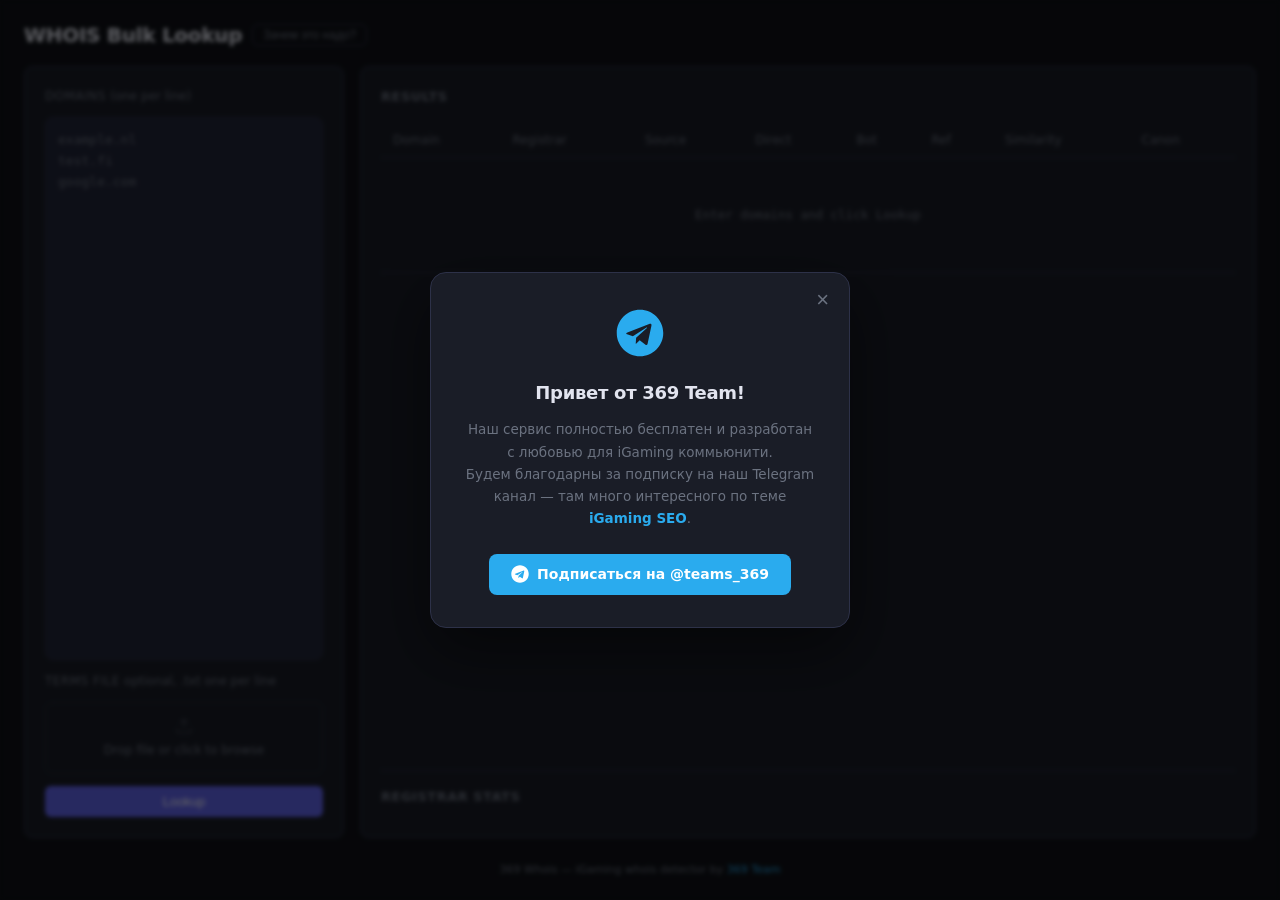
<file: web/index.html>
<!DOCTYPE html>
<html lang="en">
<head>
  <meta charset="UTF-8">
  <meta name="viewport" content="width=device-width, initial-scale=1.0">
  <title>WHOIS Bulk Lookup</title>
  <link rel="stylesheet" href="style.css">
</head>
<body>
  <div class="app">
    <header class="app-header">
      <div class="header-title">
        <h1>WHOIS Bulk Lookup</h1>
        <button id="btn-help" class="help-btn" aria-label="Что умеет сервис">Зачем это надо?</button>
      </div>
    </header>

    <main class="app-body">
      <!-- Left panel: input -->
      <aside class="panel panel-input">
        <label class="label" for="domains-input">Domains <span class="hint">(one per line)</span></label>
        <textarea
          id="domains-input"
          class="textarea"
          placeholder="example.nl&#10;test.fi&#10;google.com"
          spellcheck="false"
        ></textarea>

        <label class="label">Terms file <span class="hint">optional, .txt one per line</span></label>
        <div class="file-drop" id="file-drop">
          <input type="file" id="file-input" accept=".txt" class="file-input-hidden">
          <div class="file-drop-inner">
            <svg width="18" height="18" viewBox="0 0 24 24" fill="none" stroke="currentColor" stroke-width="1.5">
              <path d="M21 15v4a2 2 0 0 1-2 2H5a2 2 0 0 1-2-2v-4"/>
              <polyline points="17 8 12 3 7 8"/>
              <line x1="12" y1="3" x2="12" y2="15"/>
            </svg>
            <span id="file-label">Drop file or click to browse</span>
          </div>
        </div>

        <div class="input-actions">
          <button id="btn-lookup" class="btn btn-primary">Lookup</button>
          <button id="btn-new" class="btn btn-secondary" hidden>New Lookup</button>
        </div>

        <div id="counter" class="counter" hidden></div>
      </aside>

      <!-- Right panel: results -->
      <section class="panel panel-results">
        <div class="results-header">
          <h2 class="section-title">Results</h2>
          <div class="results-actions">
            <button id="btn-copy" class="btn btn-ghost" hidden>Copy TSV</button>
          </div>
        </div>

        <div id="progress" class="progress-bar-wrap" hidden>
          <div id="progress-bar" class="progress-bar"></div>
        </div>

        <div class="table-wrap">
          <table id="results-table" class="results-table">
            <thead id="results-thead">
              <tr id="results-header-row">
                <th>Domain</th>
                <th>Registrar</th>
                <th>Source</th>
                <th title="HTTP status — no UA, no Referer">Direct</th>
                <th title="HTTP status — Googlebot UA">Bot</th>
                <th title="HTTP status — Chrome + Referer: google.com">Ref</th>
                <th title="Content similarity: Googlebot vs Direct · Google-Ref vs Direct">Similarity</th>
                <th title="Canonical &amp; alternate tags">Canon</th>
              </tr>
            </thead>
            <tbody id="results-body">
              <tr id="placeholder-row">
                <td colspan="8" class="placeholder">Enter domains and click Lookup</td>
              </tr>
            </tbody>
          </table>
        </div>

        <!-- Stats -->
        <div id="stats-section" class="stats-section" hidden>
          <h2 class="section-title">Registrar Stats</h2>
          <div id="stats-bars" class="stats-bars"></div>
        </div>
      </section>
    </main>

    <footer class="app-footer">
      369 Whois — iGaming whois detector by
      <a href="https://t.me/teams_369" rel="dofollow" target="_blank" class="footer-link">369 Team</a>
    </footer>
  </div>

  <!-- Help popup -->
  <div id="help-popup" class="help-overlay" hidden>
    <div class="help-modal">
      <button id="help-close" class="tg-popup-close" aria-label="Закрыть">&times;</button>
      <h3 class="help-title">Что умеет сервис</h3>
      <ul class="help-list">
        <li>
          <span class="help-icon">🔍</span>
          <div>
            <strong>WHOIS / RDAP</strong>
            <p>Определяет регистратора доменов — через WHOIS или RDAP как фолбэк. Поддерживает все популярные зоны.</p>
          </div>
        </li>
        <li>
          <span class="help-icon">🕵️</span>
          <div>
            <strong>Детект клоакинга</strong>
            <p>Запрашивает каждый сайт тремя способами (без UA, Googlebot, Chrome+Referer) и сравнивает схожесть страниц. Низкий процент — сигнал клоакинга.</p>
          </div>
        </li>
        <li>
          <span class="help-icon">🔗</span>
          <div>
            <strong>Canonical &amp; Alternate</strong>
            <p>Парсит теги <code>&lt;link rel="canonical"&gt;</code> и все <code>alternate</code>, показывает куда они ведут — та же страница, папка, поддомен или сторонний домен.</p>
          </div>
        </li>
        <li>
          <span class="help-icon">📄</span>
          <div>
            <strong>Чекер вхождений</strong>
            <p>Загрузите .txt со списком ключей — сервис посчитает их на странице отдельно для каждого типа запроса. Удобно для поиска микро-клоак по чувствительным словам.</p>
          </div>
        </li>
      </ul>
    </div>
  </div>

  <!-- Canon tooltip -->
  <div id="canon-tooltip" class="canon-tooltip" hidden></div>

  <!-- Content breakdown popup -->
  <div id="cc-popup" class="cc-popup-overlay" hidden>
    <div class="cc-popup">
      <button id="cc-popup-close" class="tg-popup-close">&times;</button>
      <h3 class="cc-popup-title" id="cc-popup-title"></h3>
      <div id="cc-popup-body" class="cc-popup-body"></div>
    </div>
  </div>

  <!-- Telegram popup -->
  <div id="tg-popup" class="tg-popup-overlay" hidden>
    <div class="tg-popup">
      <button id="tg-popup-close" class="tg-popup-close" aria-label="Закрыть">&times;</button>
      <div class="tg-popup-icon">
        <svg xmlns="http://www.w3.org/2000/svg" viewBox="0 0 496 512" width="48" height="48">
          <path fill="#2AABEE" d="M248 8C111 8 0 119 0 256s111 248 248 248 248-111 248-248S385 8 248 8zm121.8 169.9-40.7 191.8c-3 13.6-11.1 16.9-22.4 10.5l-62-45.7-29.9 28.8c-3.3 3.3-6.1 6.1-12.5 6.1l4.4-63.1 114.9-103.8c5-4.4-1.1-6.9-7.7-2.5l-142 89.4-61.2-19.1c-13.3-4.2-13.6-13.3 2.8-19.7l239.1-92.2c11.1-4 20.8 2.7 17.2 19.5z"/>
        </svg>
      </div>
      <h3 class="tg-popup-title">Привет от 369 Team!</h3>
      <p class="tg-popup-text">
        Наш сервис полностью бесплатен и разработан с любовью для iGaming коммьюнити.<br>
        Будем благодарны за подписку на наш Telegram канал — там много интересного по теме <strong>iGaming SEO</strong>.
      </p>
      <a href="https://t.me/teams_369" target="_blank" rel="dofollow" class="tg-popup-btn">
        <svg xmlns="http://www.w3.org/2000/svg" viewBox="0 0 496 512" width="18" height="18" style="flex-shrink:0">
          <path fill="currentColor" d="M248 8C111 8 0 119 0 256s111 248 248 248 248-111 248-248S385 8 248 8zm121.8 169.9-40.7 191.8c-3 13.6-11.1 16.9-22.4 10.5l-62-45.7-29.9 28.8c-3.3 3.3-6.1 6.1-12.5 6.1l4.4-63.1 114.9-103.8c5-4.4-1.1-6.9-7.7-2.5l-142 89.4-61.2-19.1c-13.3-4.2-13.6-13.3 2.8-19.7l239.1-92.2c11.1-4 20.8 2.7 17.2 19.5z"/>
        </svg>
        Подписаться на @teams_369
      </a>
    </div>
  </div>

  <script src="app.js"></script>
</body>
</html>
</file>
<file: web/style.css>
:root {
  --bg: #0f1117;
  --surface: #1a1d27;
  --surface-2: #22263a;
  --border: #2d3148;
  --text: #e2e4ef;
  --text-muted: #6b7280;
  --accent: #6366f1;
  --accent-hover: #4f52d8;
  --success: #22c55e;
  --warning: #f59e0b;
  --error: #ef4444;
  --rdap: #6b7280;
  --radius: 8px;
  --font: "Inter", system-ui, -apple-system, sans-serif;
}

*, *::before, *::after { box-sizing: border-box; margin: 0; padding: 0; }

html, body {
  height: 100%;
  background: var(--bg);
  color: var(--text);
  font-family: var(--font);
  font-size: 14px;
  line-height: 1.5;
}

.app {
  display: flex;
  flex-direction: column;
  height: 100vh;
  max-width: 1400px;
  margin: 0 auto;
  padding: 20px 24px;
  gap: 16px;
}

.app-header h1 {
  font-size: 20px;
  font-weight: 600;
  color: var(--text);
  letter-spacing: -0.3px;
}

.app-body {
  display: grid;
  grid-template-columns: 320px 1fr;
  gap: 16px;
  flex: 1;
  min-height: 0;
}

/* Panels */
.panel {
  background: var(--surface);
  border: 1px solid var(--border);
  border-radius: var(--radius);
  display: flex;
  flex-direction: column;
  overflow: hidden;
}

.panel-input {
  padding: 20px;
  gap: 12px;
}

.panel-results {
  padding: 20px;
  gap: 16px;
  overflow: hidden;
}

/* Label */
.label {
  font-size: 12px;
  font-weight: 500;
  text-transform: uppercase;
  letter-spacing: 0.5px;
  color: var(--text-muted);
}
.hint { font-weight: 400; text-transform: none; letter-spacing: 0; }

/* Textarea */
.textarea {
  flex: 1;
  min-height: 240px;
  resize: none;
  background: var(--surface-2);
  border: 1px solid var(--border);
  border-radius: var(--radius);
  color: var(--text);
  font-family: "JetBrains Mono", "Fira Code", monospace;
  font-size: 13px;
  line-height: 1.6;
  padding: 12px;
  outline: none;
  transition: border-color 0.15s;
}
.textarea:focus { border-color: var(--accent); }
.textarea::placeholder { color: var(--text-muted); }

/* Buttons */
.input-actions { display: flex; gap: 8px; }

.btn {
  padding: 8px 16px;
  border-radius: 6px;
  border: none;
  cursor: pointer;
  font-size: 13px;
  font-weight: 500;
  transition: background 0.15s, opacity 0.15s;
  white-space: nowrap;
}
.btn:disabled { opacity: 0.5; cursor: not-allowed; }

.btn-primary {
  background: var(--accent);
  color: #fff;
  flex: 1;
}
.btn-primary:hover:not(:disabled) { background: var(--accent-hover); }

.btn-secondary {
  background: var(--surface-2);
  color: var(--text);
  border: 1px solid var(--border);
  flex: 1;
}
.btn-secondary:hover:not(:disabled) { background: var(--border); }

.btn-ghost {
  background: transparent;
  color: var(--text-muted);
  border: 1px solid var(--border);
  font-size: 12px;
  padding: 5px 12px;
}
.btn-ghost:hover { color: var(--text); border-color: var(--text-muted); }

/* Counter */
.counter {
  font-size: 12px;
  color: var(--text-muted);
  text-align: center;
}

/* Results header */
.results-header {
  display: flex;
  align-items: center;
  justify-content: space-between;
}
.section-title {
  font-size: 13px;
  font-weight: 600;
  text-transform: uppercase;
  letter-spacing: 0.5px;
  color: var(--text-muted);
}

/* Progress bar */
.progress-bar-wrap {
  height: 3px;
  background: var(--surface-2);
  border-radius: 2px;
  overflow: hidden;
}
.progress-bar {
  height: 100%;
  background: var(--accent);
  width: 0%;
  transition: width 0.2s ease;
}

/* Table */
.table-wrap {
  overflow-x: auto;
  overflow-y: auto;
  flex: 1;
  min-height: 0;
}

.results-table {
  width: 100%;
  border-collapse: collapse;
  font-size: 13px;
}

.results-table th {
  text-align: left;
  padding: 8px 12px;
  color: var(--text-muted);
  font-weight: 500;
  font-size: 12px;
  border-bottom: 1px solid var(--border);
  white-space: nowrap;
}

.results-table td {
  padding: 7px 12px;
  border-bottom: 1px solid var(--border);
  font-family: "JetBrains Mono", "Fira Code", monospace;
  font-size: 12.5px;
}

.results-table tbody tr:hover { background: var(--surface-2); }

.placeholder {
  text-align: center;
  color: var(--text-muted);
  font-family: var(--font);
  font-size: 13px;
  padding: 48px 0 !important;
}

/* Source badge */
.badge {
  display: inline-block;
  padding: 1px 6px;
  border-radius: 3px;
  font-size: 10px;
  font-weight: 600;
  letter-spacing: 0.3px;
  text-transform: uppercase;
  font-family: var(--font);
}
.badge-whois { background: #1a3a2a; color: var(--success); }
.badge-rdap  { background: #2a2a2a; color: var(--rdap); }
.badge-error { background: #3a1a1a; color: var(--error); }

.cell-error { color: var(--error); }
.cell-registrar { color: var(--text); }
.cell-loading { color: var(--text-muted); font-style: italic; }

/* Stats */
.stats-section {
  border-top: 1px solid var(--border);
  padding-top: 16px;
  display: flex;
  flex-direction: column;
  gap: 10px;
  flex-shrink: 0;
  max-height: 240px;
  overflow-y: auto;
}
.stats-bars { display: flex; flex-direction: column; gap: 8px; }
.stat-row {
  display: grid;
  grid-template-columns: 180px 1fr 48px;
  align-items: center;
  gap: 12px;
  font-size: 12.5px;
}
.stat-name {
  white-space: nowrap;
  overflow: hidden;
  text-overflow: ellipsis;
  color: var(--text);
}
.stat-bar-bg {
  background: var(--surface-2);
  border-radius: 3px;
  height: 6px;
  overflow: hidden;
}
.stat-bar-fill {
  height: 100%;
  background: var(--accent);
  border-radius: 3px;
  transition: width 0.4s ease;
}
.stat-pct {
  color: var(--text-muted);
  text-align: right;
  font-family: "JetBrains Mono", monospace;
  font-size: 11px;
}

/* HTTP status code badges */
.badge-code {
  display: inline-block;
  padding: 1px 5px;
  border-radius: 3px;
  font-size: 11px;
  font-weight: 600;
  font-family: "JetBrains Mono", "Fira Code", monospace;
}
.code-2xx { background: #0d2e1a; color: var(--success); }
.code-3xx { background: #2e1f00; color: var(--warning); }
.code-4xx { background: #2e0d0d; color: var(--error); }
.code-err { background: var(--surface-2); color: var(--text-muted); }

/* Similarity cell */
.cell-sim {
  white-space: nowrap;
}
.sim-val {
  font-size: 11.5px;
  font-weight: 600;
  font-family: "JetBrains Mono", "Fira Code", monospace;
}
.sim-high { color: var(--success); }
.sim-mid  { color: var(--warning); }
.sim-low  { color: var(--error); }
.sim-na   { color: var(--text-muted); }
.sim-sep  { color: var(--text-muted); font-size: 11px; }

/* HTTP fetch error spanning multiple cells */
.cell-http-err {
  color: var(--text-muted);
  font-size: 11px;
  font-family: var(--font);
  font-style: italic;
}

/* Cloaking alert row — similarity < 70% detected */
.row-cloak {
  border-left: 3px solid var(--error) !important;
  background: rgba(239, 68, 68, 0.06) !important;
}
.row-cloak:hover {
  background: rgba(239, 68, 68, 0.11) !important;
}

/* Footer */
.app-footer {
  font-size: 11px;
  color: var(--text-muted);
  text-align: center;
  padding: 8px 0 2px;
  flex-shrink: 0;
}
.footer-link {
  color: #2AABEE;
  text-decoration: none;
  font-weight: 500;
}
.footer-link:hover { text-decoration: underline; }

/* Telegram popup */
.tg-popup-overlay {
  position: fixed;
  inset: 0;
  background: rgba(0, 0, 0, 0.6);
  display: flex;
  align-items: center;
  justify-content: center;
  z-index: 1000;
  backdrop-filter: blur(2px);
}
.tg-popup-overlay[hidden] { display: none; }

.tg-popup {
  background: var(--surface);
  border: 1px solid var(--border);
  border-radius: 16px;
  padding: 36px 32px 32px;
  max-width: 420px;
  width: calc(100% - 32px);
  text-align: center;
  position: relative;
  box-shadow: 0 24px 64px rgba(0, 0, 0, 0.5);
  animation: popup-in 0.22s ease;
}
@keyframes popup-in {
  from { opacity: 0; transform: scale(0.92) translateY(8px); }
  to   { opacity: 1; transform: scale(1) translateY(0); }
}

.tg-popup-close {
  position: absolute;
  top: 12px;
  right: 14px;
  background: transparent;
  border: none;
  color: var(--text-muted);
  font-size: 22px;
  line-height: 1;
  cursor: pointer;
  padding: 4px 6px;
  border-radius: 4px;
  transition: color 0.15s, background 0.15s;
}
.tg-popup-close:hover { color: var(--text); background: var(--surface-2); }

.tg-popup-icon { margin-bottom: 16px; }

.tg-popup-title {
  font-size: 18px;
  font-weight: 700;
  color: var(--text);
  margin-bottom: 12px;
  letter-spacing: -0.3px;
}

.tg-popup-text {
  font-size: 13.5px;
  color: var(--text-muted);
  line-height: 1.65;
  margin-bottom: 24px;
}
.tg-popup-text strong { color: #2AABEE; font-weight: 600; }

.tg-popup-btn {
  display: inline-flex;
  align-items: center;
  gap: 8px;
  background: #2AABEE;
  color: #fff;
  text-decoration: none;
  font-size: 14px;
  font-weight: 600;
  padding: 10px 22px;
  border-radius: 8px;
  transition: background 0.15s, transform 0.1s;
}
.tg-popup-btn:hover { background: #1a9de0; transform: translateY(-1px); }
.tg-popup-btn:active { transform: translateY(0); }

/* ── Header title + help button ───────────────────────────────────────────── */
.header-title {
  display: flex;
  align-items: center;
  gap: 10px;
}

.help-btn {
  padding: 4px 10px;
  border-radius: 6px;
  border: 1.5px solid var(--border);
  background: transparent;
  color: var(--text-muted);
  font-size: 12px;
  font-weight: 500;
  line-height: 1;
  cursor: pointer;
  transition: border-color 0.15s, color 0.15s, background 0.15s;
  flex-shrink: 0;
  white-space: nowrap;
}
.help-btn:hover {
  border-color: var(--accent);
  color: var(--accent);
  background: rgba(99,102,241,0.08);
}

/* ── Help popup ───────────────────────────────────────────────────────────── */
.help-overlay {
  position: fixed;
  inset: 0;
  background: rgba(0,0,0,0.55);
  display: flex;
  align-items: center;
  justify-content: center;
  z-index: 700;
  backdrop-filter: blur(2px);
}
.help-overlay[hidden] { display: none; }

.help-modal {
  background: var(--surface);
  border: 1px solid var(--border);
  border-radius: 14px;
  padding: 28px 28px 24px;
  max-width: 460px;
  width: calc(100% - 32px);
  position: relative;
  box-shadow: 0 24px 64px rgba(0,0,0,0.5);
  animation: popup-in 0.18s ease;
}

.help-title {
  font-size: 15px;
  font-weight: 700;
  color: var(--text);
  margin-bottom: 20px;
  letter-spacing: -0.2px;
}

.help-list {
  list-style: none;
  display: flex;
  flex-direction: column;
  gap: 16px;
}

.help-list li {
  display: flex;
  gap: 12px;
  align-items: flex-start;
}

.help-icon {
  font-size: 18px;
  flex-shrink: 0;
  margin-top: 1px;
}

.help-list strong {
  display: block;
  font-size: 13px;
  font-weight: 600;
  color: var(--text);
  margin-bottom: 3px;
}

.help-list p {
  font-size: 12.5px;
  color: var(--text-muted);
  line-height: 1.55;
}

.help-list code {
  font-family: "JetBrains Mono", "Fira Code", monospace;
  font-size: 11px;
  background: var(--surface-2);
  padding: 1px 4px;
  border-radius: 3px;
  color: var(--text);
}

/* ── File drop zone ───────────────────────────────────────────────────────── */
.file-drop {
  position: relative;
  border: 1px dashed var(--border);
  border-radius: var(--radius);
  cursor: pointer;
  transition: border-color 0.15s, background 0.15s;
}
.file-drop:hover, .file-drop.drag-over {
  border-color: var(--accent);
  background: rgba(99,102,241,0.06);
}
.file-input-hidden {
  position: absolute;
  inset: 0;
  opacity: 0;
  cursor: pointer;
  width: 100%;
  height: 100%;
}
.file-drop-inner {
  display: flex;
  flex-direction: column;
  align-items: center;
  gap: 6px;
  padding: 14px 12px;
  color: var(--text-muted);
  font-size: 12px;
  pointer-events: none;
}
.file-drop-inner svg { opacity: 0.5; }
.file-drop.has-file { border-style: solid; border-color: var(--accent); }
.file-drop.has-file .file-drop-inner { color: var(--text); }
.file-drop.has-file .file-drop-inner svg { opacity: 1; stroke: var(--accent); }

/* ── Canonical cell ───────────────────────────────────────────────────────── */
.canon-icon {
  display: inline-flex;
  align-items: center;
  justify-content: center;
  width: 22px;
  height: 22px;
  border-radius: 4px;
  cursor: default;
  font-size: 13px;
  transition: opacity 0.15s;
}
.canon-match   { background: #0d2e1a; color: var(--success); }
.canon-sub     { background: #2e1f00; color: var(--warning); }
.canon-other   { background: #2e0d0d; color: var(--error); }
.canon-none    { background: var(--surface-2); color: var(--text-muted); }

.canon-tooltip {
  position: fixed;
  z-index: 500;
  background: var(--surface);
  border: 1px solid var(--border);
  border-radius: var(--radius);
  padding: 10px 12px;
  font-size: 12px;
  max-width: 340px;
  box-shadow: 0 8px 24px rgba(0,0,0,0.4);
  pointer-events: none;
  line-height: 1.55;
}
.canon-tooltip[hidden] { display: none; }
.ct-row { display: flex; flex-direction: column; gap: 2px; margin-bottom: 6px; }
.ct-row:last-child { margin-bottom: 0; }
.ct-label { font-size: 10px; font-weight: 600; text-transform: uppercase;
            letter-spacing: 0.4px; color: var(--text-muted); }
.ct-url { word-break: break-all; color: var(--text); font-family: "JetBrains Mono", monospace; font-size: 11px; }
.ct-rel { font-size: 10px; font-weight: 600; }
.ct-rel-match   { color: var(--success); }
.ct-rel-sub     { color: var(--warning); }
.ct-rel-other   { color: var(--error); }
.ct-divider { border: none; border-top: 1px solid var(--border); margin: 6px 0; }
.ct-lang { font-size: 10px; background: var(--surface-2); color: var(--text-muted);
           padding: 1px 5px; border-radius: 3px; font-family: "JetBrains Mono", monospace; }

/* ── Content check count cells ────────────────────────────────────────────── */
.cc-count {
  display: inline-flex;
  align-items: center;
  justify-content: center;
  min-width: 28px;
  padding: 1px 7px;
  border-radius: 4px;
  font-size: 12px;
  font-weight: 600;
  font-family: "JetBrains Mono", monospace;
  cursor: pointer;
  background: var(--surface-2);
  color: var(--text);
  border: 1px solid var(--border);
  transition: border-color 0.15s;
}
.cc-count:hover { border-color: var(--accent); }
.cc-count-zero { color: var(--text-muted); }
.cc-count-pos  { background: #0d2e1a; color: var(--success); border-color: #1a3a2a; }
.cc-err { font-size: 11px; color: var(--text-muted); font-style: italic; font-family: var(--font); }

/* ── Content check breakdown popup ───────────────────────────────────────── */
.cc-popup-overlay {
  position: fixed;
  inset: 0;
  background: rgba(0,0,0,0.55);
  display: flex;
  align-items: center;
  justify-content: center;
  z-index: 600;
  backdrop-filter: blur(2px);
}
.cc-popup-overlay[hidden] { display: none; }
.cc-popup {
  background: var(--surface);
  border: 1px solid var(--border);
  border-radius: 12px;
  padding: 24px 24px 20px;
  max-width: 420px;
  width: calc(100% - 32px);
  max-height: 70vh;
  overflow-y: auto;
  position: relative;
  box-shadow: 0 24px 64px rgba(0,0,0,0.5);
  animation: popup-in 0.18s ease;
}
.cc-popup-title {
  font-size: 14px;
  font-weight: 600;
  color: var(--text);
  margin-bottom: 14px;
  margin-right: 24px;
}
.cc-popup-body { display: flex; flex-direction: column; gap: 4px; }
.cc-term-row {
  display: grid;
  grid-template-columns: 1fr 48px;
  gap: 8px;
  align-items: center;
  padding: 4px 6px;
  border-radius: 4px;
}
.cc-term-row:hover { background: var(--surface-2); }
.cc-term-name { font-size: 12.5px; color: var(--text); word-break: break-all; font-family: "JetBrains Mono", monospace; }
.cc-term-count { font-size: 12px; font-weight: 600; text-align: right;
                 font-family: "JetBrains Mono", monospace; color: var(--text-muted); }
.cc-term-count.pos { color: var(--success); }

/* Scrollbar */
::-webkit-scrollbar { width: 6px; height: 6px; }
::-webkit-scrollbar-track { background: transparent; }
::-webkit-scrollbar-thumb { background: var(--border); border-radius: 3px; }

@media (max-width: 768px) {
  .app-body { grid-template-columns: 1fr; }
  .panel-input { min-height: 260px; }
}
</file>
